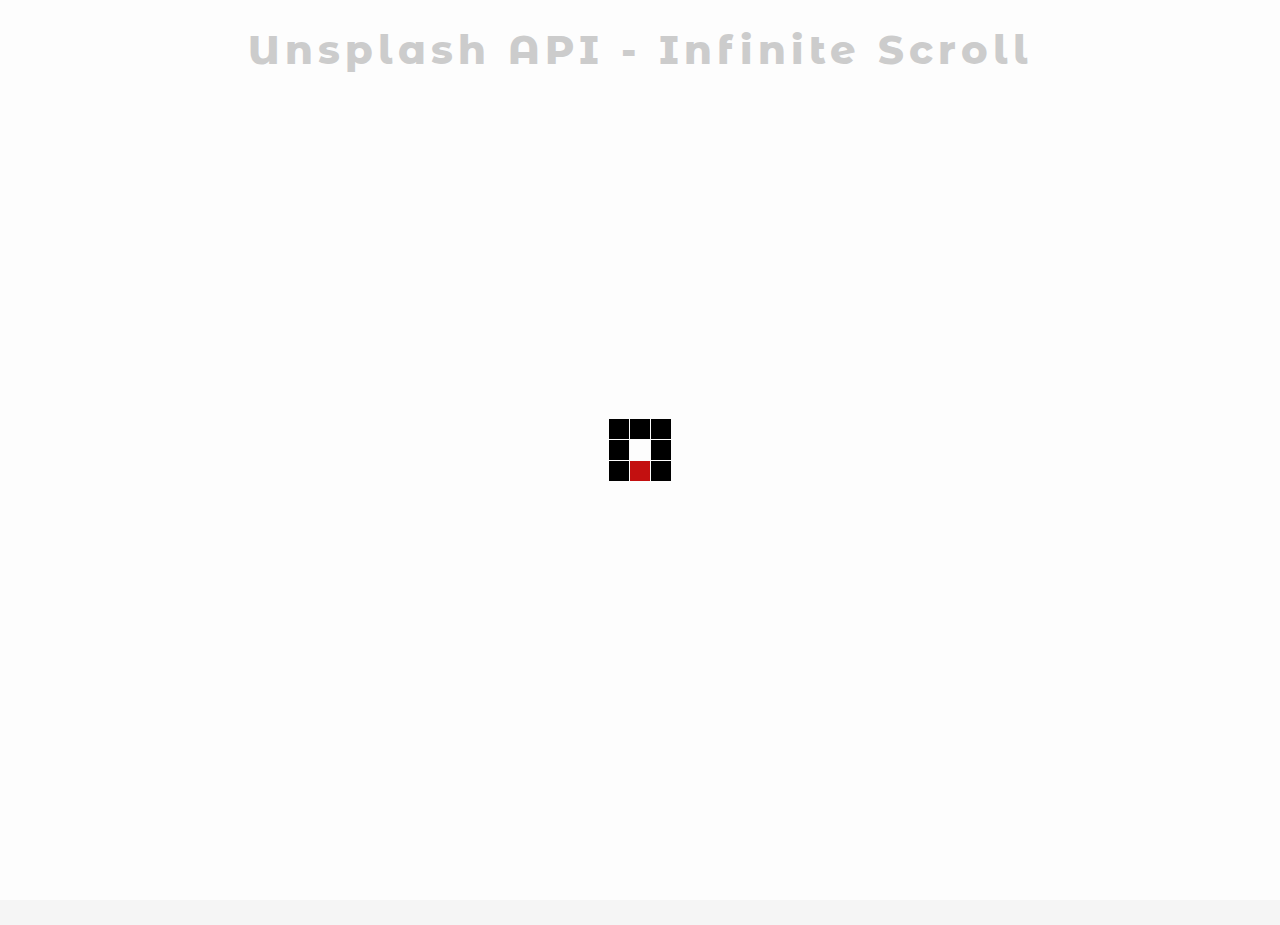
<file: infiniteScroll/index.html>
<!DOCTYPE html>
<html lang="en">
<head>
    <meta charset="UTF-8">
    <meta name="viewport" content="width=device-width, initial-scale=1.0">
    <title>Infonite Scroll</title>
    <link rel="icon" type="image/png" href="favicon.png">
    <link rel="stylesheet" href="style.css">
    <link rel="preconnect" href="https://fonts.googleapis.com"><link rel="preconnect" href="https://fonts.gstatic.com" crossorigin><link href="https://fonts.googleapis.com/css2?family=Montserrat+Alternates:wght@300&display=swap" rel="stylesheet">
</head>
<body>
    <!-- Title -->
    <h1>Unsplash API - Infinite Scroll</h1>
    <!-- Loader -->
    <div class="loader" id="loader">
        <img src="loader.svg" alt="Loading">
    </div>
    <!-- Image Container -->
    <div class="image-container" id="image-container">
        <!-- Will be populated by JavaScript -->
    </div>
    <!-- Script -->
    <script src="secret.js"></script>
    <script src="script.js"></script>
</body>
</html>
</file>
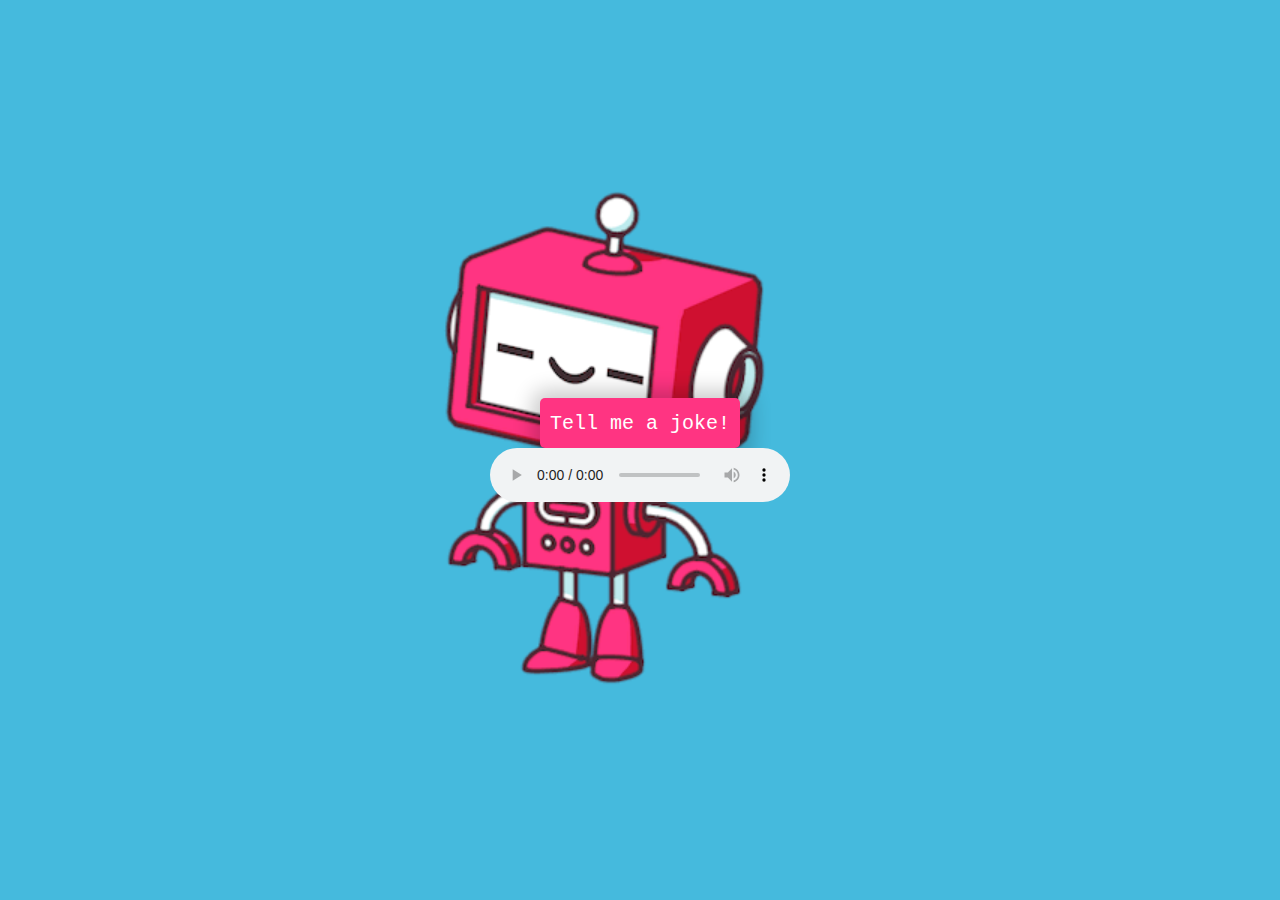
<file: jokeTeller/index.html>
<!DOCTYPE html>
<html lang="en">
<head>
    <meta charset="UTF-8">
    <meta name="viewport" content="width=device-width, initial-scale=1.0">
    <title>Joke Teller</title>
    <link rel="icon" type="image/png" href="favicon.png">
    <link rel="stylesheet" href="style.css">
</head>
<body>
    <div class="container">
        <button id="button">Tell me a joke!</button>
        <audio id="audio" controls></audio>
    </div>
    <!-- Script -->
    <script src="script.js"></script>
</body>
</html>
</file>
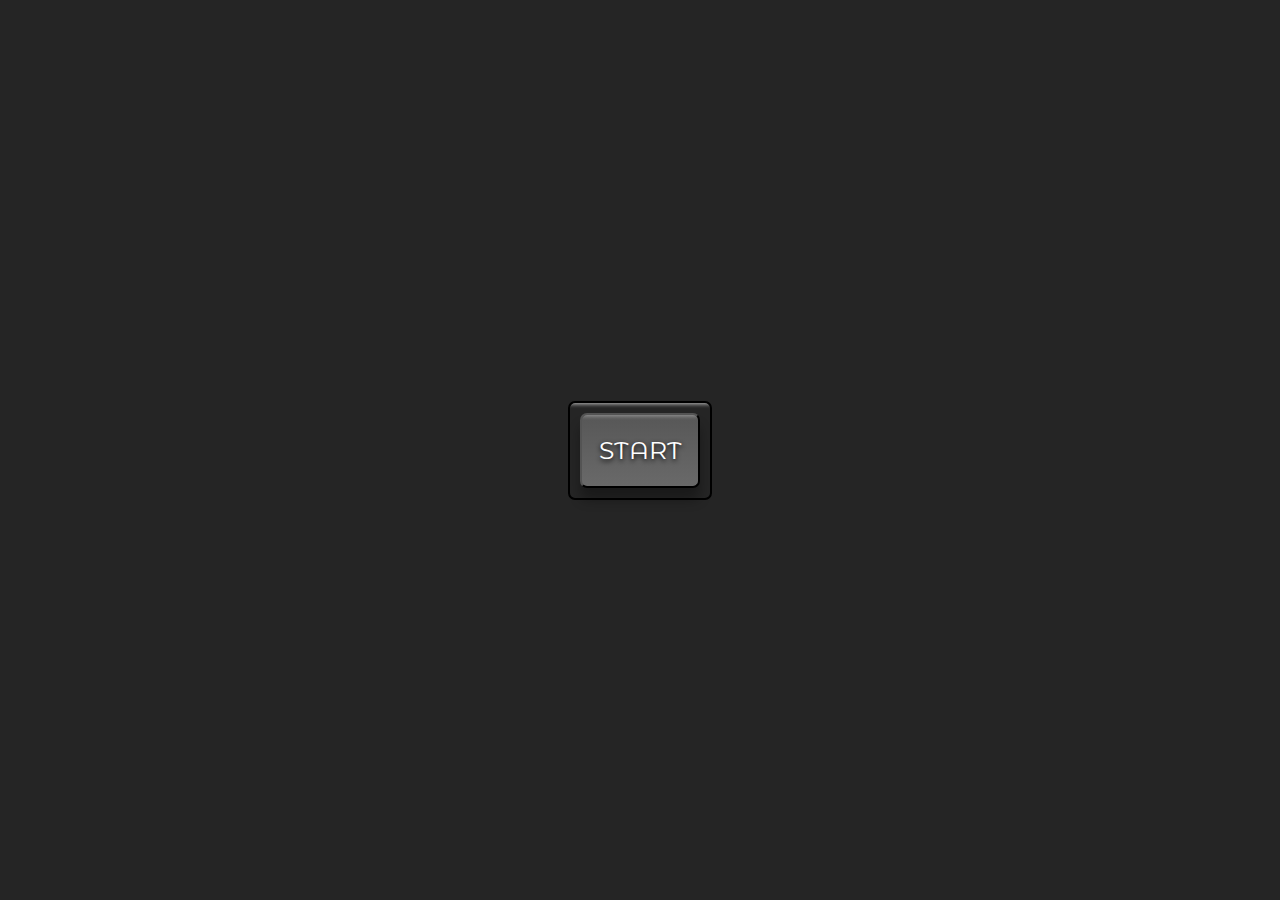
<file: pictureInPicture/index.html>
<!DOCTYPE html>
<html lang="en">
<head>
    <meta charset="UTF-8">
    <meta name="viewport" content="width=device-width, initial-scale=1.0">
    <title>Picture-in-picture</title>
    <link rel="icon" type="image/png" href="favicon.png">    
    <link rel="stylesheet" href="style.css">
    <link rel="preconnect" href="https://fonts.googleapis.com"><link rel="preconnect" href="https://fonts.gstatic.com" crossorigin><link href="https://fonts.googleapis.com/css2?family=Montserrat+Alternates:wght@300&display=swap" rel="stylesheet">
</head>
<body>
    <!-- Video -->
    <video src="#" controls height="360" width="640" id="video" hidden></video>
    <!-- Button -->
    <div class="button-container">
        <button id="button">START</button>
    </div>
    <!-- Script -->
    <script src="script.js"></script>
</body>
</html>
</file>
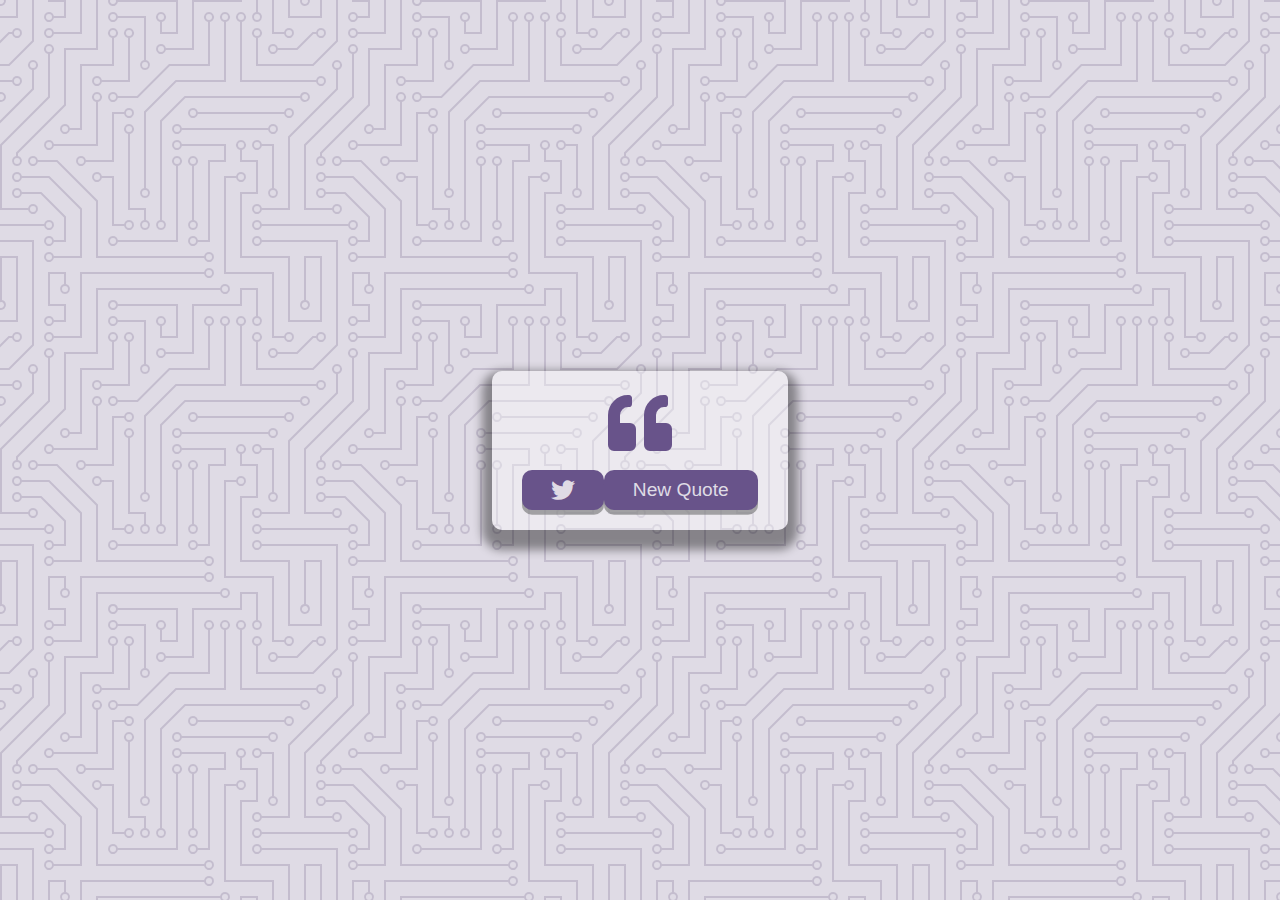
<file: quoteGenerator/index.html>
<!DOCTYPE html>
<html lang="en">
<head>
    <meta charset="UTF-8">
    <meta name="viewport" content="width=device-width, initial-scale=1.0">
    <title>Quote Generator</title>
    <link rel="icon" type="image/png" href="favicon.png">
    
    <!-- Old Favicon - Grab Icon From Google (Might be unsupported in the future) -->
    <!-- <link rel="icon" type="image/png" href="https://s2.googleusercontent.com/s2/favicons?domain=jacinto.design"> -->

    <link rel="stylesheet" href="https://cdnjs.cloudflare.com/ajax/libs/font-awesome/5.10.2/css/all.min.css"/>
    <link rel="stylesheet" href="style.css">
</head>
<body>
    <div class="quote-container" id="quote-container">
        <!-- Quote -->
        <div class="quote-text">
            <i class="fas fa-quote-left"></i>
            <span id="quote">
                <!-- What you are is what you've been. What you'll be is what you do now. -->
            </span>
        </div>
        <!-- Author -->
        <div class="quote-author">
            <span id="author"></span>
        </div>
        <!-- Button -->
        <div class="button-container">
            <button class="twitter-button" id="twitter" title="Tweet This!">
                <i class="fab fa-twitter"></i>
            </button>
            <button id="new-quote">New Quote</button>
        </div>
    </div>
    <!-- Loader -->
    <div class="loader" id="loader"></div>
    <!-- Script -->
    <script src="script.js"></script>
</body>
</html>
</file>
<file: infiniteScroll/style.css>
@import url('https://fonts.googleapis.com/css2?family=Montserrat+Alternates:wght@300&display=swap');

html {
  box-sizing: border-box;
}

body {
  margin: 0;
  min-height: 100vh;
  background: whitesmoke;
  font-family: 'Montserrat Alternates', sans-serif;
}

h1 {
  text-align: center;
  margin-top: 25px;
  margin-bottom: 25px;
  font-size: 40px;
  letter-spacing: 5px;
  font-weight: 800;
}

/* Loader */
.loader {
  position: fixed;
  top: 0;
  bottom: 0;
  left: 0;
  right: 0;
  background: rgba(255, 255, 255, 0.8);
}

.loader img {
  position: fixed;
  top: 50%;
  left: 50%;
  transform: translate(-50%, -50%);
}

/* Image container */
.image-container {
  margin: 10px 30%;
}

.image-container img {
  width: 100%;
}

/* Media Query */
@media screen and (max-width: 600px) {
  h1 {
    font-size: 17px;
    letter-spacing: 1px;
  }
  .image-container {
    margin: 10px;
  }
}
</file>
<file: jokeTeller/style.css>
/* ROBOT.GIF from Giphy - https://giphy.com/gifs/robot-cinema-4d-eyedesyn-3o7abtn7DuREEpsyWY */

html {
  box-sizing: border-box;
}

body {
  margin: 0;
  background: #45badd;
}

.container {
  height: 100vh;
  width: 100vw;
  display: flex;
  flex-direction: column;
  justify-content: center;
  align-items: center;
  background: url('./robot.gif');
  background-size: contain;
  background-position: left center;
  background-repeat: no-repeat;
}

button {
  cursor: pointer;
  outline: none;
  width: 200px;
  height: 50px;
  font-family: 'Courier New', Courier, monospace;
  font-size: 20px;
  color: white;
  background: #ff3482;
  border: none;
  border-radius: 5px;
  box-shadow: 2px 2px 20px 10px rgba(0, 0, 0, 0.2);
}

button:hover {
  filter: brightness(95%);
}

button:active {
  transform: scale(0.98);
}

button:disabled {
  cursor: default;
  filter: brightness(30%);
}

/* Media Query: Tablet or Smaller */
@media screen and (max-width: 1000px) {
  .container {
    background-size: cover;
    background-position: center center;
  }

  button {
    box-shadow: 5px 5px 30px 20px rgba(0, 0, 0, 0.5);
  }
}
</file>
<file: pictureInPicture/style.css>
@import url('https://fonts.googleapis.com/css2?family=Montserrat+Alternates:wght@300&display=swap');

html {
  box-sizing: border-box;
}

body {
  margin: 0;
  height: 100vh;
  display: flex;
  justify-content: center;
  align-items: center;
  background: rgb(37, 37, 37);
}

.button-container {
  border: 2px solid black;
  padding: 10px;
  border-radius: 7px;
  box-shadow: inset 0 20px 4px -19px rgba(255, 255, 255, 0.7);
}

button {
  cursor: pointer;
  outline: none;
  width: 120px;
  height: 75px;
  font-family: 'Montserrat Alternates', sans-serif;
  font-size: 25px;
  color: white;
  text-shadow: 0 2px 5px black;
  background: linear-gradient(to top, #696969, #575757);
  border-color: 2px solid black;
  border-radius: 7px;
  box-shadow: inset 0 20px 4px -19px rgba(255, 255, 255, 0.4), 0 12px 12px 0px rgba(0, 0, 0, 0.3);
}

button:hover {
  background: linear-gradient(to bottom, #696969, #575757);
}

button:active {
  transform: translateY(3px);
  box-shadow: 0 6px 6px 0px rgba(0, 0, 0, 0.3);
}
</file>
<file: quoteGenerator/style.css>
@import url('https://fonts.googleapis.com/css2?family=Montserrat+Alternates:wght@300&display=swap');

html {
  box-sizing: border-box;
}

body {
  margin: 0;
  min-height: 100vh;
  background-color: #DFDBE5;
  background-image: url("data:image/svg+xml,%3Csvg xmlns='http://www.w3.org/2000/svg' viewBox='0 0 304 304' width='304' height='304'%3E%3Cpath fill='%239C92AC' fill-opacity='0.4' d='M44.1 224a5 5 0 1 1 0 2H0v-2h44.1zm160 48a5 5 0 1 1 0 2H82v-2h122.1zm57.8-46a5 5 0 1 1 0-2H304v2h-42.1zm0 16a5 5 0 1 1 0-2H304v2h-42.1zm6.2-114a5 5 0 1 1 0 2h-86.2a5 5 0 1 1 0-2h86.2zm-256-48a5 5 0 1 1 0 2H0v-2h12.1zm185.8 34a5 5 0 1 1 0-2h86.2a5 5 0 1 1 0 2h-86.2zM258 12.1a5 5 0 1 1-2 0V0h2v12.1zm-64 208a5 5 0 1 1-2 0v-54.2a5 5 0 1 1 2 0v54.2zm48-198.2V80h62v2h-64V21.9a5 5 0 1 1 2 0zm16 16V64h46v2h-48V37.9a5 5 0 1 1 2 0zm-128 96V208h16v12.1a5 5 0 1 1-2 0V210h-16v-76.1a5 5 0 1 1 2 0zm-5.9-21.9a5 5 0 1 1 0 2H114v48H85.9a5 5 0 1 1 0-2H112v-48h12.1zm-6.2 130a5 5 0 1 1 0-2H176v-74.1a5 5 0 1 1 2 0V242h-60.1zm-16-64a5 5 0 1 1 0-2H114v48h10.1a5 5 0 1 1 0 2H112v-48h-10.1zM66 284.1a5 5 0 1 1-2 0V274H50v30h-2v-32h18v12.1zM236.1 176a5 5 0 1 1 0 2H226v94h48v32h-2v-30h-48v-98h12.1zm25.8-30a5 5 0 1 1 0-2H274v44.1a5 5 0 1 1-2 0V146h-10.1zm-64 96a5 5 0 1 1 0-2H208v-80h16v-14h-42.1a5 5 0 1 1 0-2H226v18h-16v80h-12.1zm86.2-210a5 5 0 1 1 0 2H272V0h2v32h10.1zM98 101.9V146H53.9a5 5 0 1 1 0-2H96v-42.1a5 5 0 1 1 2 0zM53.9 34a5 5 0 1 1 0-2H80V0h2v34H53.9zm60.1 3.9V66H82v64H69.9a5 5 0 1 1 0-2H80V64h32V37.9a5 5 0 1 1 2 0zM101.9 82a5 5 0 1 1 0-2H128V37.9a5 5 0 1 1 2 0V82h-28.1zm16-64a5 5 0 1 1 0-2H146v44.1a5 5 0 1 1-2 0V18h-26.1zm102.2 270a5 5 0 1 1 0 2H98v14h-2v-16h124.1zM242 149.9V160h16v34h-16v62h48v48h-2v-46h-48v-66h16v-30h-16v-12.1a5 5 0 1 1 2 0zM53.9 18a5 5 0 1 1 0-2H64V2H48V0h18v18H53.9zm112 32a5 5 0 1 1 0-2H192V0h50v2h-48v48h-28.1zm-48-48a5 5 0 0 1-9.8-2h2.07a3 3 0 1 0 5.66 0H178v34h-18V21.9a5 5 0 1 1 2 0V32h14V2h-58.1zm0 96a5 5 0 1 1 0-2H137l32-32h39V21.9a5 5 0 1 1 2 0V66h-40.17l-32 32H117.9zm28.1 90.1a5 5 0 1 1-2 0v-76.51L175.59 80H224V21.9a5 5 0 1 1 2 0V82h-49.59L146 112.41v75.69zm16 32a5 5 0 1 1-2 0v-99.51L184.59 96H300.1a5 5 0 0 1 3.9-3.9v2.07a3 3 0 0 0 0 5.66v2.07a5 5 0 0 1-3.9-3.9H185.41L162 121.41v98.69zm-144-64a5 5 0 1 1-2 0v-3.51l48-48V48h32V0h2v50H66v55.41l-48 48v2.69zM50 53.9v43.51l-48 48V208h26.1a5 5 0 1 1 0 2H0v-65.41l48-48V53.9a5 5 0 1 1 2 0zm-16 16V89.41l-34 34v-2.82l32-32V69.9a5 5 0 1 1 2 0zM12.1 32a5 5 0 1 1 0 2H9.41L0 43.41V40.6L8.59 32h3.51zm265.8 18a5 5 0 1 1 0-2h18.69l7.41-7.41v2.82L297.41 50H277.9zm-16 160a5 5 0 1 1 0-2H288v-71.41l16-16v2.82l-14 14V210h-28.1zm-208 32a5 5 0 1 1 0-2H64v-22.59L40.59 194H21.9a5 5 0 1 1 0-2H41.41L66 216.59V242H53.9zm150.2 14a5 5 0 1 1 0 2H96v-56.6L56.6 162H37.9a5 5 0 1 1 0-2h19.5L98 200.6V256h106.1zm-150.2 2a5 5 0 1 1 0-2H80v-46.59L48.59 178H21.9a5 5 0 1 1 0-2H49.41L82 208.59V258H53.9zM34 39.8v1.61L9.41 66H0v-2h8.59L32 40.59V0h2v39.8zM2 300.1a5 5 0 0 1 3.9 3.9H3.83A3 3 0 0 0 0 302.17V256h18v48h-2v-46H2v42.1zM34 241v63h-2v-62H0v-2h34v1zM17 18H0v-2h16V0h2v18h-1zm273-2h14v2h-16V0h2v16zm-32 273v15h-2v-14h-14v14h-2v-16h18v1zM0 92.1A5.02 5.02 0 0 1 6 97a5 5 0 0 1-6 4.9v-2.07a3 3 0 1 0 0-5.66V92.1zM80 272h2v32h-2v-32zm37.9 32h-2.07a3 3 0 0 0-5.66 0h-2.07a5 5 0 0 1 9.8 0zM5.9 0A5.02 5.02 0 0 1 0 5.9V3.83A3 3 0 0 0 3.83 0H5.9zm294.2 0h2.07A3 3 0 0 0 304 3.83V5.9a5 5 0 0 1-3.9-5.9zm3.9 300.1v2.07a3 3 0 0 0-1.83 1.83h-2.07a5 5 0 0 1 3.9-3.9zM97 100a3 3 0 1 0 0-6 3 3 0 0 0 0 6zm0-16a3 3 0 1 0 0-6 3 3 0 0 0 0 6zm16 16a3 3 0 1 0 0-6 3 3 0 0 0 0 6zm16 16a3 3 0 1 0 0-6 3 3 0 0 0 0 6zm0 16a3 3 0 1 0 0-6 3 3 0 0 0 0 6zm-48 32a3 3 0 1 0 0-6 3 3 0 0 0 0 6zm16 16a3 3 0 1 0 0-6 3 3 0 0 0 0 6zm32 48a3 3 0 1 0 0-6 3 3 0 0 0 0 6zm-16 16a3 3 0 1 0 0-6 3 3 0 0 0 0 6zm32-16a3 3 0 1 0 0-6 3 3 0 0 0 0 6zm0-32a3 3 0 1 0 0-6 3 3 0 0 0 0 6zm16 32a3 3 0 1 0 0-6 3 3 0 0 0 0 6zm32 16a3 3 0 1 0 0-6 3 3 0 0 0 0 6zm0-16a3 3 0 1 0 0-6 3 3 0 0 0 0 6zm-16-64a3 3 0 1 0 0-6 3 3 0 0 0 0 6zm16 0a3 3 0 1 0 0-6 3 3 0 0 0 0 6zm16 96a3 3 0 1 0 0-6 3 3 0 0 0 0 6zm0 16a3 3 0 1 0 0-6 3 3 0 0 0 0 6zm16 16a3 3 0 1 0 0-6 3 3 0 0 0 0 6zm16-144a3 3 0 1 0 0-6 3 3 0 0 0 0 6zm0 32a3 3 0 1 0 0-6 3 3 0 0 0 0 6zm16-32a3 3 0 1 0 0-6 3 3 0 0 0 0 6zm16-16a3 3 0 1 0 0-6 3 3 0 0 0 0 6zm-96 0a3 3 0 1 0 0-6 3 3 0 0 0 0 6zm0 16a3 3 0 1 0 0-6 3 3 0 0 0 0 6zm16-32a3 3 0 1 0 0-6 3 3 0 0 0 0 6zm96 0a3 3 0 1 0 0-6 3 3 0 0 0 0 6zm-16-64a3 3 0 1 0 0-6 3 3 0 0 0 0 6zm16-16a3 3 0 1 0 0-6 3 3 0 0 0 0 6zm-32 0a3 3 0 1 0 0-6 3 3 0 0 0 0 6zm0-16a3 3 0 1 0 0-6 3 3 0 0 0 0 6zm-16 0a3 3 0 1 0 0-6 3 3 0 0 0 0 6zm-16 0a3 3 0 1 0 0-6 3 3 0 0 0 0 6zm-16 0a3 3 0 1 0 0-6 3 3 0 0 0 0 6zM49 36a3 3 0 1 0 0-6 3 3 0 0 0 0 6zm-32 0a3 3 0 1 0 0-6 3 3 0 0 0 0 6zm32 16a3 3 0 1 0 0-6 3 3 0 0 0 0 6zM33 68a3 3 0 1 0 0-6 3 3 0 0 0 0 6zm16-48a3 3 0 1 0 0-6 3 3 0 0 0 0 6zm0 240a3 3 0 1 0 0-6 3 3 0 0 0 0 6zm16 32a3 3 0 1 0 0-6 3 3 0 0 0 0 6zm-16-64a3 3 0 1 0 0-6 3 3 0 0 0 0 6zm0 16a3 3 0 1 0 0-6 3 3 0 0 0 0 6zm-16-32a3 3 0 1 0 0-6 3 3 0 0 0 0 6zm80-176a3 3 0 1 0 0-6 3 3 0 0 0 0 6zm16 0a3 3 0 1 0 0-6 3 3 0 0 0 0 6zm-16-16a3 3 0 1 0 0-6 3 3 0 0 0 0 6zm32 48a3 3 0 1 0 0-6 3 3 0 0 0 0 6zm16-16a3 3 0 1 0 0-6 3 3 0 0 0 0 6zm0-32a3 3 0 1 0 0-6 3 3 0 0 0 0 6zm112 176a3 3 0 1 0 0-6 3 3 0 0 0 0 6zm-16 16a3 3 0 1 0 0-6 3 3 0 0 0 0 6zm0 16a3 3 0 1 0 0-6 3 3 0 0 0 0 6zm0 16a3 3 0 1 0 0-6 3 3 0 0 0 0 6zM17 180a3 3 0 1 0 0-6 3 3 0 0 0 0 6zm0 16a3 3 0 1 0 0-6 3 3 0 0 0 0 6zm0-32a3 3 0 1 0 0-6 3 3 0 0 0 0 6zm16 0a3 3 0 1 0 0-6 3 3 0 0 0 0 6zM17 84a3 3 0 1 0 0-6 3 3 0 0 0 0 6zm32 64a3 3 0 1 0 0-6 3 3 0 0 0 0 6zm16-16a3 3 0 1 0 0-6 3 3 0 0 0 0 6z'%3E%3C/path%3E%3C/svg%3E");
  color: #68538a;
  font-family: 'Montserrat Alternates', sans-serif;
  font-weight: 700;
  text-align: center;
  display: flex;
  align-items: center;
  justify-content: center;
}

.quote-container {
  width: auto;
  max-width: 900px;
  padding: 20px 30px;
  border-radius: 10px;
  background-color: rgba(255, 255, 255, 0.4);
  box-shadow: 0 10px 10px 10px rgba(0, 0, 0, 0.4);
}

.quote-text {
  font-size: 2rem;
}

.long-quote {
  font-size: 1.5rem;
}

.fa-quote-left {
  font-size: 4rem;
}

.quote-author {
  margin-top: 15px;
  font-size: 1.5rem;
  font-weight: 800;
  font-style: italic;
}

.button-container {
  margin-top: 15px;
  display: flex;
  justify-content: space-between;
}

button {
  cursor: pointer;
  font-size: 1.2rem;
  height: 2.5rem;
  border: none;
  border-radius: 10px;
  color: #DFDBE5;
  background: #68538a;
  outline: none;
  padding: 0.5rem 1.8rem;
  box-shadow: 0 0.3rem rgb(121, 121, 121, 0.65);
}

button:hover {
  filter: brightness(110%);
}

button:active {
  transform: translate(0, 0.3rem);
  box-shadow: 0 0.1rem rgba(255, 255, 255, 0.65);
}

.twitter-button:hover {
  color: #38a1f3;
}
.fa-twitter {
  font-size: 1.5rem;
}

/* Loader */
.loader {
  border: 16px solid #f3f3f3; /* Light grey */
  border-top: 16px solid #68538a; /* Blue */
  border-radius: 50%;
  width: 120px;
  height: 120px;
  animation: spin 2s linear infinite;
}

@keyframes spin {
  0% { transform: rotate(0deg); }
  100% { transform: rotate(360deg); }
}

/* Media query */
@media screen and (max-width: 1000px) {
  .quote-container {
    margin: auto 10px;
  }

  .quote-text {
    font-size: 1.5rem;
  }
}
</file>
